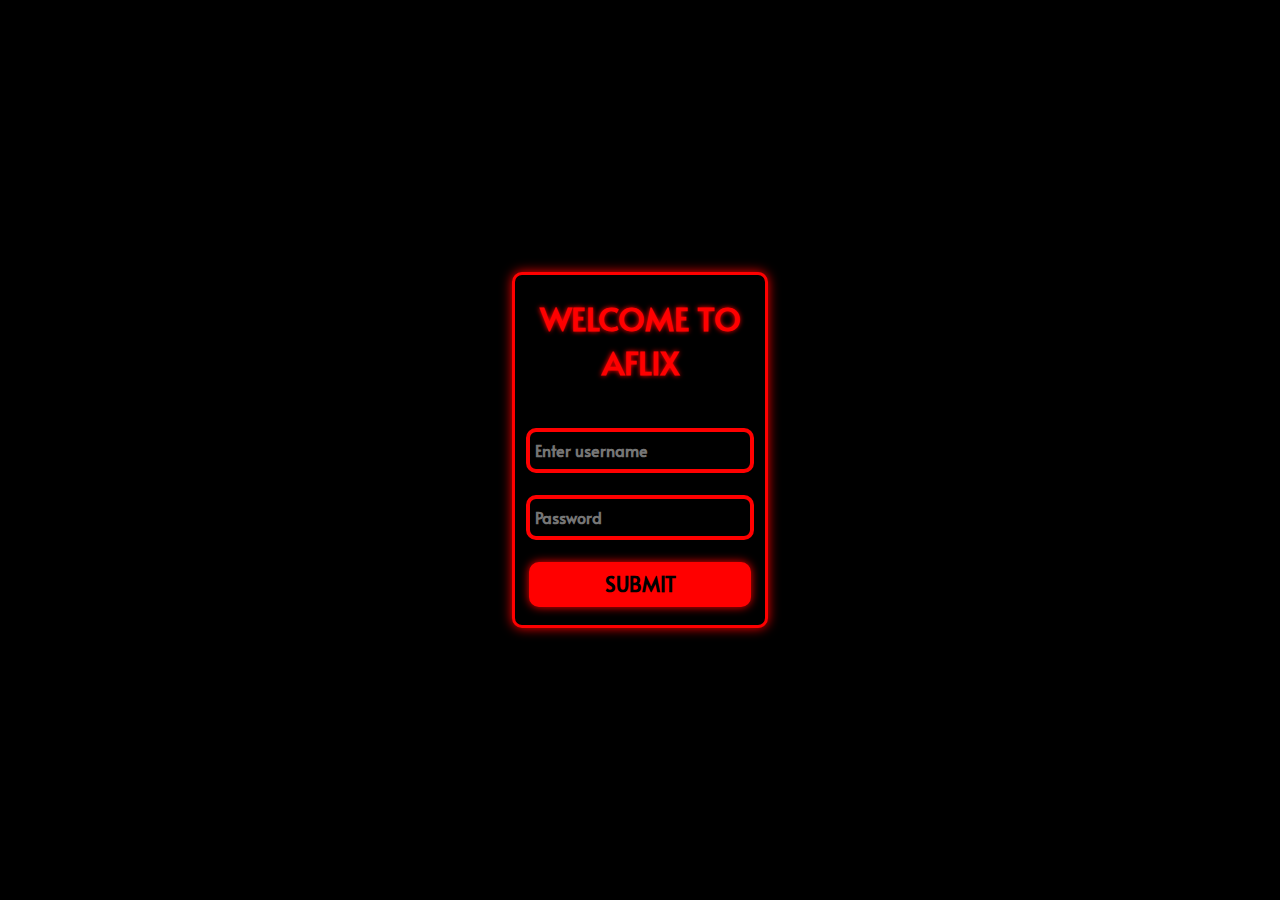
<file: bot/server/template/login.html>
<!DOCTYPE html>
<html lang="en">

<head>
    <meta charset="UTF-8">
    <meta name="viewport" content="width=device-width, initial-scale=1.0">
    <link rel="icon" href="https://cdn.jsdelivr.net/gh/weebzone/weebzone/data/Surf-TG/src/ico2.png" type="image/x-icon">
    <link rel="shortcut icon" href="https://cdn.jsdelivr.net/gh/weebzone/weebzone/data/Surf-TG/src/ico2.png"
        type="image/x-icon">
        <link href="https://raw.githubusercontent.com/avdhez/Surf-Tg/refs/heads/main/bot/server/template/site.css  rel="stylesheet"">
    <title>AFLIX: Login</title>
  
</head>
<style>

     @import url('https://fonts.googleapis.com/css2?family=Alata&display=swap');

        body {
          font-family: Alata;
  background: black;
  margin: 0;
  display: flex;
  justify-content: center;
  align-items: center;
  height: 100vh; /* Full viewport height */
}

.container {
  height: 350px;
  width: 250px;
  border: 3px solid red;
  border-radius: 10px;
  background-color: black;
  box-shadow: 0 0 12px red;/* Optional, for visibility */
}
        input {
          font-family: Alata;
          font-size: 16px;
          padding-left: 5px;
          border: 4px solid red;
          background: black;
          height: 35px;
          width: 85%;
          border-radius: 10px;
          color: red;
          outline: none;
          font-weight: 700;
        }

        .inputBtn {
          font-family: Alata;
          font-size: 20px;
          font-weight: 700;
          background: red;
          border: 4px solid red;
          width: 89%;
          height: 45px;
          color: black;
          border-radius: 10px;
          box-shadow: 0 0 10px red;
        }

        
        .error {
  position: fixed; /* Makes it float above other content */
  top: 50%; /* Distance from the top */
  background-color: red; /* Light red background for error */
  color: black; /* Dark red text color */
  padding: 15px; /* Add some padding */
  border: 1px solid #f5c6cb; /* Red border */
  border-radius: 5px; /* Rounded corners
width: 100%;
  box-shadow: 0 0 20px red; /* Subtle shadow */
  z-index: 1000; /* Ensures it stays on top of other elements */
  font-family: Alata; /* Clean font */
  font-size: 16px;/
}
  
</style>
<body>
<center>
  
    <div class="container">
      
        
        <h1 style="text-shadow: 0 0 5px red; color: red; font-weight: 700;">WELCOME TO AFLIX</h1>
        
        
        <form id="signinForm" action="/login" method="post">
            <input type="hidden" name="redirect_url" value="{{ redirect_url }}">
            
                <div class="inputBox">
                    <label for="exampleInputUsername" class="form">Username</label>
                    <input type="text" class="form-control" id="exampleInputUsername" name="username"
                        placeholder="Enter username">
                </div>
                <div class="inputBox">
                    <label for="exampleInputPassword1" class="form">Password</label>
                    <input type="password" class="form-control" id="exampleInputPassword1" name="password"
                        placeholder="Password" autocomplete="off">
                </div><br/>
                <div class="text-center">
                    <button type="submit" class="inputBtn">SUBMIT</button>
                </div>
            
        </form>

  <div class="error" id="errorPopup">
            <strong>Oh snap! <!-- Error --></strong>
        </div>
    </div>
</center>
</body>
<script>
    window.onload = function () {
        var errorPopup = document.getElementById("errorPopup");
        var errorMessage = errorPopup.querySelector("strong").innerText.trim();

        if (errorMessage !== "Oh snap! Invalid username or password") {

            errorPopup.style.display = "none";

        }
        if (errorMessage === "Oh snap! Invalid username or password") {
            setTimeout(function () {
                errorPopup.style.display = "none";
            }, 5000);
        }
    };
</script>


</html>
</file>
